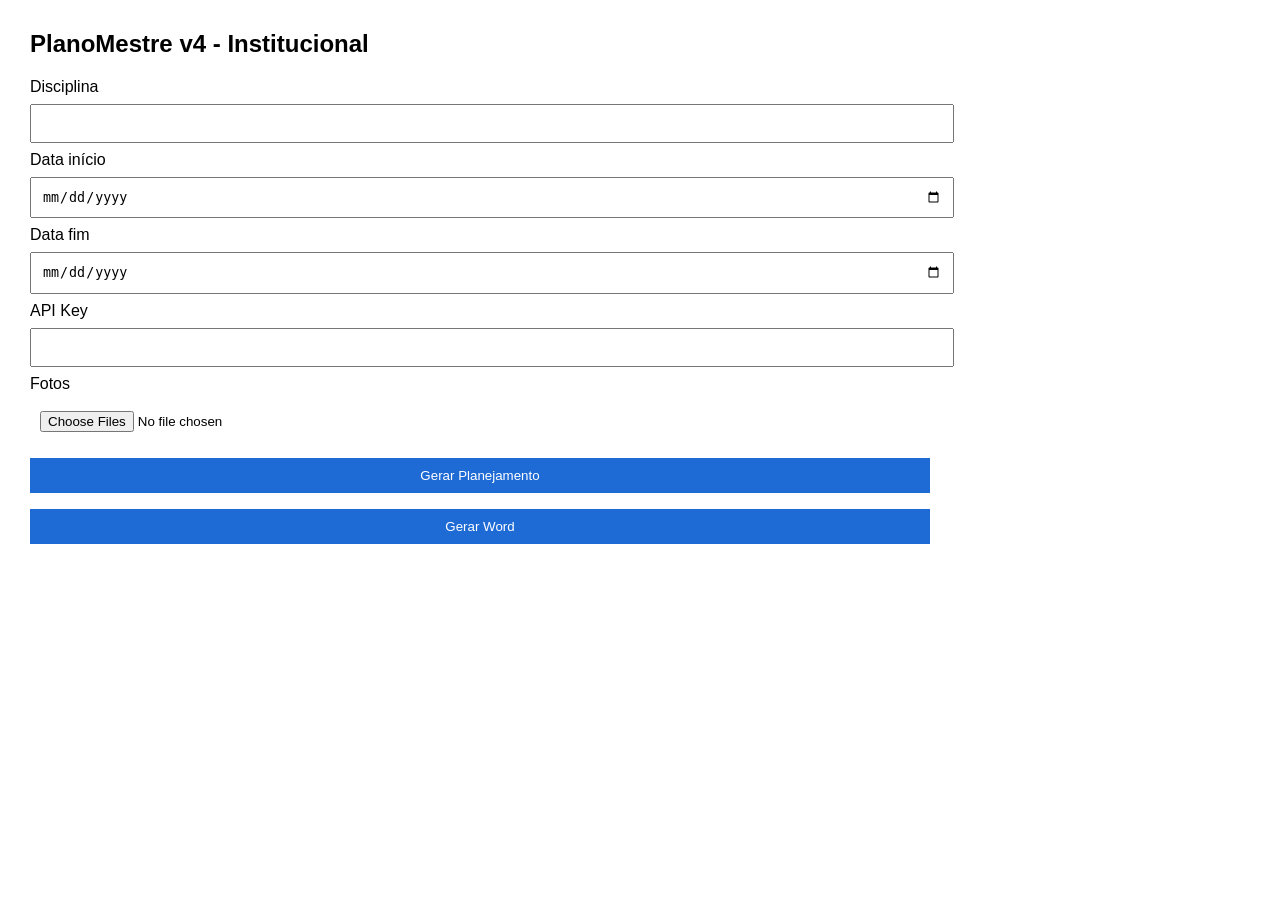
<file: templates/index.html>
<!DOCTYPE html>
<html>
<head>
<meta charset="utf-8">
<title>PlanoMestre v4</title>
<style>
body{font-family:Arial;margin:30px;max-width:900px}
input,select,button,textarea{width:100%;padding:10px;margin:8px 0}
button{background:#1e6bd6;color:white;border:none}
</style>
</head>
<body>

<h2>PlanoMestre v4 - Institucional</h2>

<label>Disciplina</label>
<input id="disciplina">

<label>Data início</label>
<input id="inicio" type="date">

<label>Data fim</label>
<input id="fim" type="date">

<label>API Key</label>
<input id="apiKey" type="password">

<label>Fotos</label>
<input id="fotos" type="file" multiple>

<button id="btnGerar">Gerar Planejamento</button>
<button id="btnWord">Gerar Word</button>

<pre id="saida"></pre>

<script src="/static/script.js"></script>
</body>
</html>
</file>
